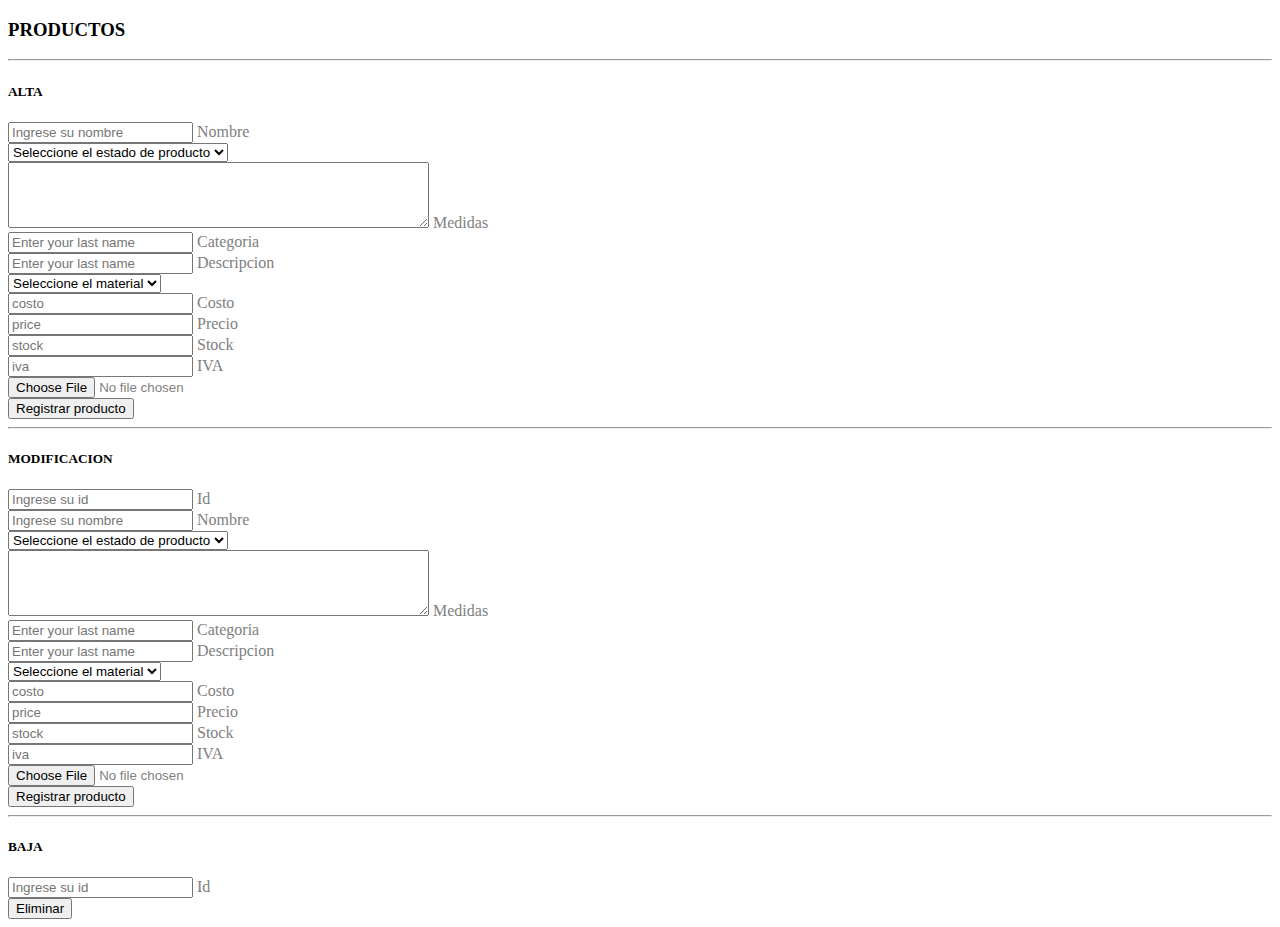
<file: src/main/resources/templates/back/productosAdmin.html>
<!DOCTYPE html>
<html lang="en">

<head>
	<div th:replace="back/backFragments :: head_basic"></div>
</head>

<body>

	<!-- HEADER -->
	<header>
		<div th:replace="back/backFragments :: nav_basic"></div>
	</header>

	<!-- MAIN CONTENT -->
	<main class="container mt-3">

		<!-- SECTION PRODUCTOS -->
		<section>
			<h3>PRODUCTOS</h3>

			<!-- ALTA -->
			<hr>
			<h5>ALTA</h5>
			<form action="/admin/create_producto" method="post"
				enctype="multipart/form-data">
				<p th:if="${error !=null}" th:text="${error}" style="color: red"></p>
				<div class="row mb-3">
					<div class="col-md-6">
						<div class="form-floating mb-3 mb-md-0">
							<input th:ob class="form-control" name="name" id="inputFirstName"
								type="text" placeholder="Ingrese su nombre" th:value="${name}" />
							<label style="color: gray" for="inputFirstName">Nombre</label>
						</div>
					</div>
					<div class="col-md-6">
						<select class="custom-select" name="status">
							<option selected>Seleccione el estado de producto</option>
							<option th:each="estado : ${estados}" th:value="${estado}">
								<span th:text="${estado}"></span>
							</option>
						</select>
					</div>
					<div class="col-md-6 mb-3">
						<div class="form-floating">
							<textarea id="medidasTextarea" name="size" rows="4" cols="50">
							</textarea>
							<label style="color: gray" for="medidasTextarea">Medidas</label>
						</div>
					</div>
					<div class="col-md-6 mb-3">
						<div class="form-floating">
							<input class="form-control" name="category" id="inputLastName"
								type="text" placeholder="Enter your last name"
								th:value="${category}" /> <label style="color: gray"
								for="inputLastName">Categoria</label>
						</div>
					</div>
					<div class="col-md-6 mb-3">
						<div class="form-floating">
							<input class="form-control" name="description" id="inputLastName"
								type="text" placeholder="Enter your last name"
								th:value="${description}" /> <label style="color: gray"
								for="inputLastName">Descripcion</label>
						</div>
					</div>
					<div class="col-md-6 mb-3">
						<select class="custom-select" name="rawMaterials">
							<option selected>Seleccione el material</option>
							<option th:each="material : ${materiales}" th:value="${material}">
								<span th:text="${material}"></span>
							</option>
						</select>
					</div>
					<div class="col-md-6 mb-3">
						<div class="form-floating">
							<input class="form-control" name="cost" id="inputprecio"
								type="number" placeholder="costo" th:value="${cost}" /> <label
								style="color: gray" for="inputLastName">Costo</label>
						</div>
					</div>
					<div class="col-md-6 mb-3">
						<div class="form-floating">
							<input class="form-control" name="price" id="inputprecio"
								type="number" placeholder="price" th:value="${cost}" /> <label
								style="color: gray" for="inputLastName">Precio</label>
						</div>
					</div>
					<div class="col-md-6 mb-3">
						<div class="form-floating">
							<input class="form-control" name="stock" id="inputprecio"
								type="number" placeholder="stock" th:value="${stock}" /> <label
								style="color: gray" for="inputLastName">Stock</label>
						</div>
					</div>
					<div class="col-md-6 mb-3">
						<div class="form-floating">
							<input class="form-control" name="iva" id="inputprecio"
								type="number" placeholder="iva" th:value="${iva}" /> <label
								style="color: gray" for="inputLastName">IVA</label>
						</div>
					</div>

				</div>

				<div class="form-floating mb-3">
					<input style="color: gray" class="form-control" name="file"
						id="inputEmail" type="file" />
				</div>

				<div class="mt-4 mb-0">
					<button class="btn btn-primary btn-xl" type="submit">Registrar
						producto</button>
				</div>
			</form>


			<!-- MODIFICACION -->
			<hr>
			<h5>MODIFICACION</h5>
			<form action="/admin/edit_producto" method="post"
				enctype="multipart/form-data">
				<p th:if="${error !=null}" th:text="${error}" style="color: red"></p>

				<div class="row mb-3">
					<div class="col-md-6">
						<div class="form-floating mb-3 mb-md-0">
							<input th:ob class="form-control" name="id" id="inputFirstName"
								type="text" placeholder="Ingrese su id" th:value="${id}" /> <label
								style="color: gray" for="inputFirstName">Id</label>
						</div>
					</div>
					<div class="col-md-6">
						<div class="form-floating mb-3 mb-md-0">
							<input th:ob class="form-control" name="name" id="inputFirstName"
								type="text" placeholder="Ingrese su nombre" th:value="${name}" />
							<label style="color: gray" for="inputFirstName">Nombre</label>
						</div>
					</div>
					<div class="col-md-6">
						<select class="custom-select" name="status">
							<option selected>Seleccione el estado de producto</option>
							<option th:each="estado : ${estados}" th:value="${estado}">
								<span th:text="${estado}"></span>
							</option>
						</select>
					</div>
					<div class="col-md-6 mb-3">
						<div class="form-floating">
							<textarea id="medidasTextarea" name="size" rows="4" cols="50">
							</textarea>
							<label style="color: gray" for="medidasTextarea">Medidas</label>
						</div>
					</div>
					<div class="col-md-6 mb-3">
						<div class="form-floating">
							<input class="form-control" name="category" id="inputLastName"
								type="text" placeholder="Enter your last name"
								th:value="${category}" /> <label style="color: gray"
								for="inputLastName">Categoria</label>
						</div>
					</div>
					<div class="col-md-6 mb-3">
						<div class="form-floating">
							<input class="form-control" name="description" id="inputLastName"
								type="text" placeholder="Enter your last name"
								th:value="${description}" /> <label style="color: gray"
								for="inputLastName">Descripcion</label>
						</div>
					</div>
					<div class="col-md-6 mb-3">
						<select class="custom-select" name="rawMaterials">
							<option selected>Seleccione el material</option>
							<option th:each="material : ${materiales}" th:value="${material}">
								<span th:text="${material}"></span>
							</option>
						</select>
					</div>
					<div class="col-md-6 mb-3">
						<div class="form-floating">
							<input class="form-control" name="cost" id="inputprecio"
								type="number" placeholder="costo" th:value="${cost}" /> <label
								style="color: gray" for="inputLastName">Costo</label>
						</div>
					</div>
					<div class="col-md-6 mb-3">
						<div class="form-floating">
							<input class="form-control" name="price" id="inputprecio"
								type="number" placeholder="price" th:value="${cost}" /> <label
								style="color: gray" for="inputLastName">Precio</label>
						</div>
					</div>
					<div class="col-md-6 mb-3">
						<div class="form-floating">
							<input class="form-control" name="stock" id="inputprecio"
								type="number" placeholder="stock" th:value="${stock}" /> <label
								style="color: gray" for="inputLastName">Stock</label>
						</div>
					</div>
					<div class="col-md-6 mb-3">
						<div class="form-floating">
							<input class="form-control" name="iva" id="inputprecio"
								type="number" placeholder="iva" th:value="${iva}" /> <label
								style="color: gray" for="inputLastName">IVA</label>
						</div>
					</div>

				</div>

				<div class="form-floating mb-3">
					<input style="color: gray" class="form-control" name="file"
						id="inputEmail" type="file" />
				</div>

				<div class="mt-4 mb-0">
					<button class="btn btn-primary btn-xl" type="submit">Registrar
						producto</button>
				</div>
			</form>

			<!-- BAJA -->
			<hr>
			<h5>BAJA</h5>
			<form action="/admin/remove_product" method="post"
				enctype="multipart/form-data">
				<p th:if="${error !=null}" th:text="${error}" style="color: red"></p>
				<div class="mb-3">
					<input th:ob class="form-control" name="id" id="inputFirstName"
						type="text" placeholder="Ingrese su id" th:value="${id}" /> <label
						style="color: gray" for="inputFirstName">Id</label>
				</div>
				<button type="submit" class="btn btn-danger">Eliminar</button>
			</form>

		</section>

	</main>

	<!-- LINKS SCRIPTS BOOTSTRAP -->
	<div th:replace="back/backFragments :: scripts_bootstrap"></div>

</body>

</html>
</file>
